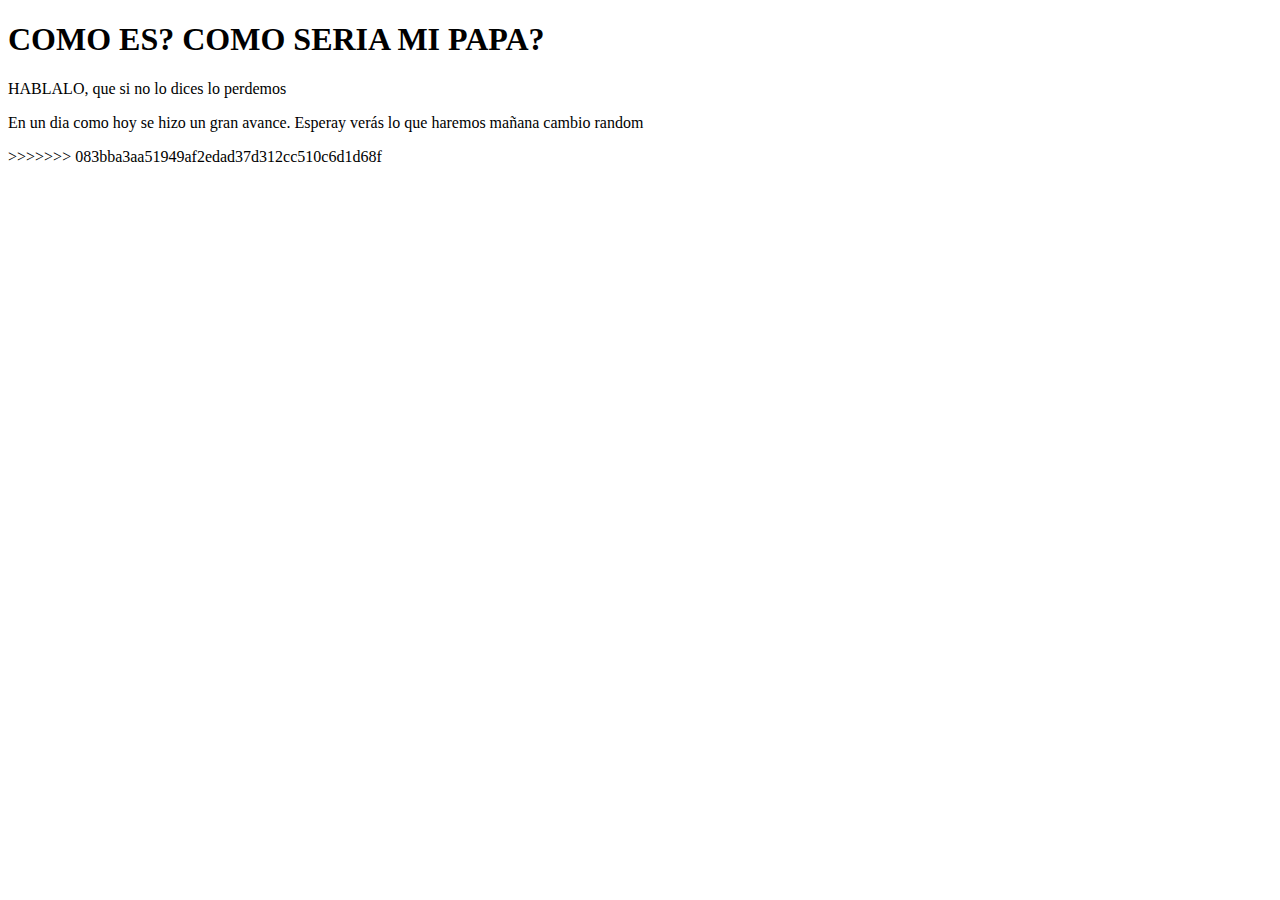
<file: index.html>
<!DOCTYPE html>
<html lang="en">
<head>
    <meta charset="UTF-8">
    <meta http-equiv="X-UA-Compatible" content="IE=edge">
    <meta name="viewport" content="width=device-width, initial-scale=1.0">
    <title>ya tu save</title>
</head>
<body>

    <h1>COMO ES? COMO SERIA MI PAPA?</h1>
    <P>HABLALO, que si no lo dices lo perdemos</P>
    <p>En un dia como hoy se hizo un gran avance.
        Esperay verás lo que haremos mañana
        cambio random
    </p>
>>>>>>> 083bba3aa51949af2edad37d312cc510c6d1d68f
</body>
</html>
</file>
